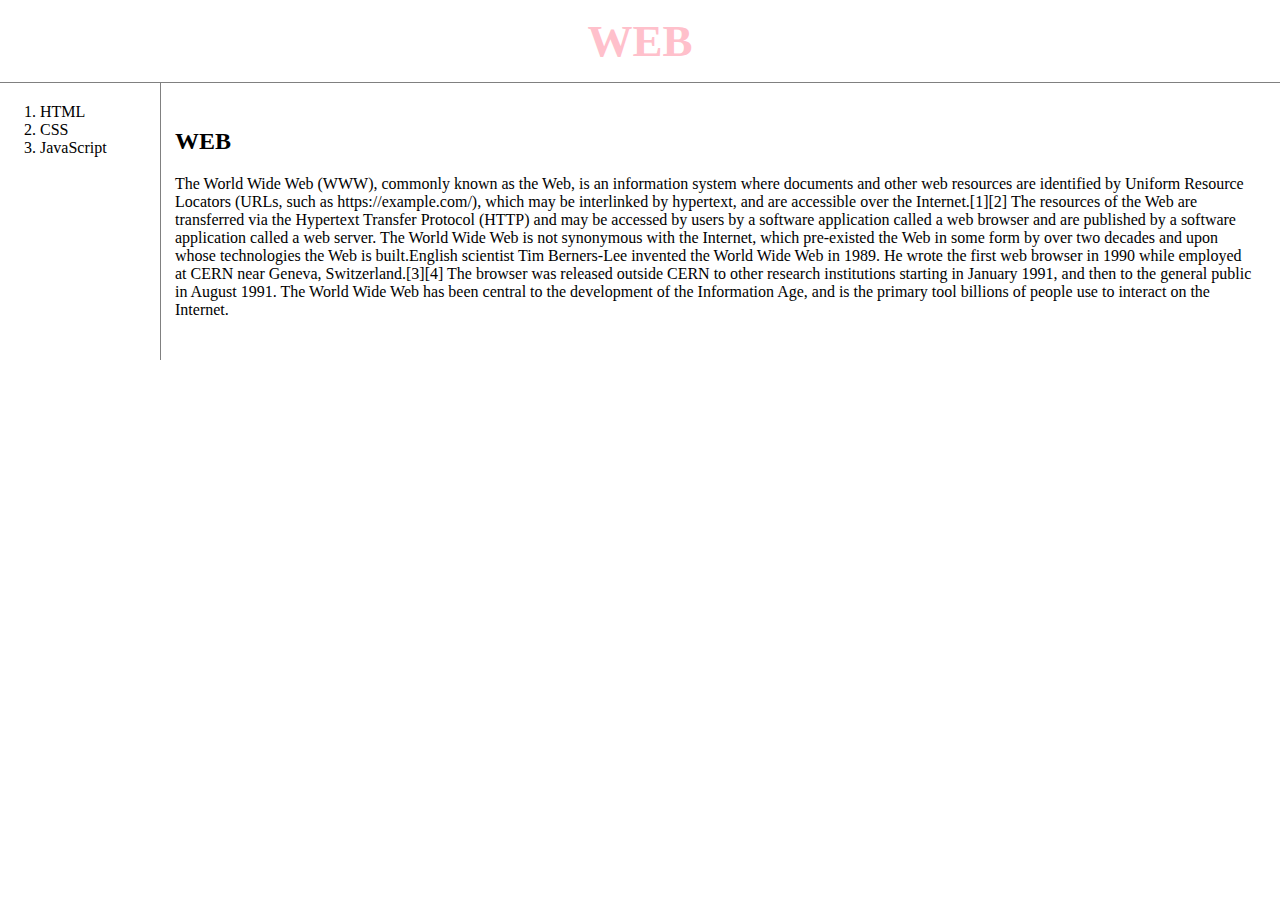
<file: index.html>
<!doctype html>
<html>
<head>
  <title>WEB1 - Welcome</title>
  <meta charset="utf-8">
  <!-- Global site tag (gtag.js) - Google Analytics -->
<script async src="https://www.googletagmanager.com/gtag/js?id=UA-177909739-1"></script>
<script>
  window.dataLayer = window.dataLayer || [];
  function gtag(){dataLayer.push(arguments);}
  gtag('js', new Date());

  gtag('config', 'UA-177909739-1');
</script>
  <link rel="stylesheet" href="style.css">

</head>
<body>
  <h1><a href="index.html" style="color:pink; text-decoration:none;">WEB</a></h1>
  <div id="grid">
    <ol>
      <li><a href="1.html">HTML</a></li>
      <li><a href="2.html">CSS</a></li>
      <li><a href="3.html">JavaScript</a></li>
    </ol>
  <div id="article">
    <h2>WEB</h2>
      <p>
        The World Wide Web (WWW), commonly known as the Web, is an information system where documents and other web resources are identified by Uniform Resource Locators (URLs, such as https://example.com/), which may be interlinked by hypertext, and are accessible over the Internet.[1][2] The resources of the Web are transferred via the Hypertext Transfer Protocol (HTTP) and may be accessed by users by a software application called a web browser and are published by a software application called a web server. The World Wide Web is not synonymous with the Internet, which pre-existed the Web in some form by over two decades and upon whose technologies the Web is built.English scientist Tim Berners-Lee invented the World Wide Web in 1989. He wrote the first web browser in 1990 while employed at CERN near Geneva, Switzerland.[3][4] The browser was released outside CERN to other research institutions starting in January 1991, and then to the general public in August 1991. The World Wide Web has been central to the development of the Information Age, and is the primary tool billions of people use to interact on the Internet.
      </p>
    </div>
<p>
  <!--Start of Tawk.to Script-->
  <script type="text/javascript">
  var Tawk_API=Tawk_API||{}, Tawk_LoadStart=new Date();
  (function(){
  var s1=document.createElement("script"),s0=document.getElementsByTagName("script")[0];
  s1.async=true;
  s1.src='https://embed.tawk.to/5f5e0ad0f0e7167d000fe33c/default';
  s1.charset='UTF-8';
  s1.setAttribute('crossorigin','*');
  s0.parentNode.insertBefore(s1,s0);
  })();
  </script>
  <!--End of Tawk.to Script-->
</p>
</div>
</body>
</html>
</file>
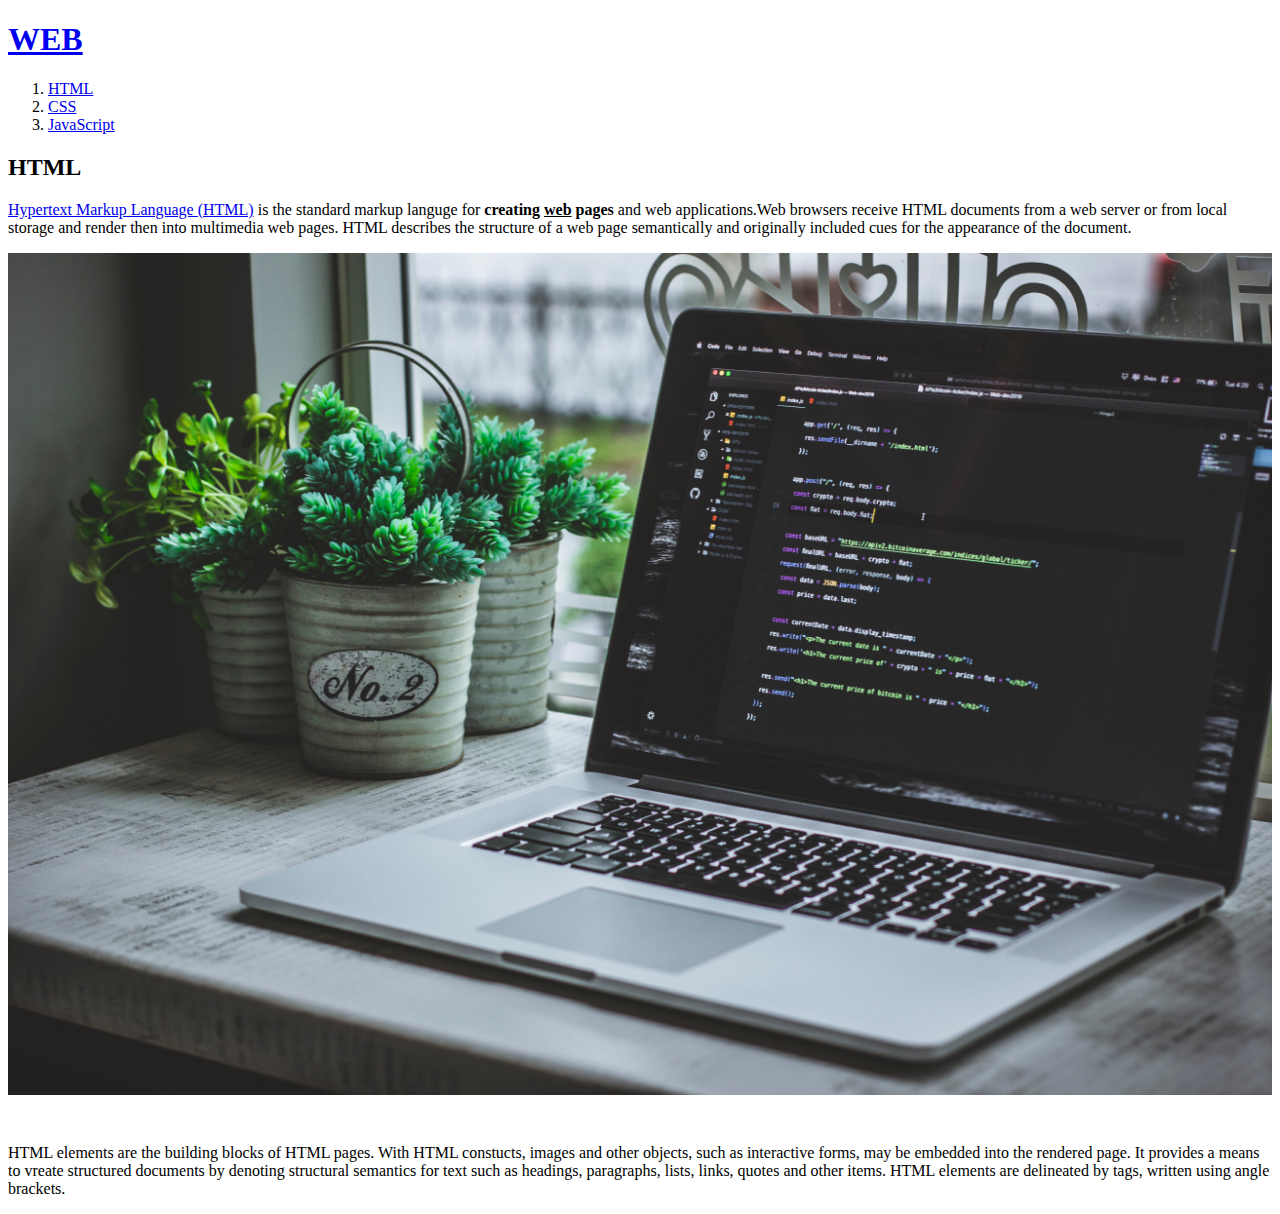
<file: 1.html>
<!doctype html>
<html>
<head>
  <title>WEB1 - HTML</title>
  <meta charset="utf-8">
</head>
<body>
  <h1><a href="index.html">WEB</a></h1>
  <ol>
    <li><a href="1.html">HTML</a></li>
    <li><a href="2.html">CSS</a></li>
    <li><a href="3.html">JavaScript</a></li>
  </ol>
<h2>HTML</h2>
<p><a href="https://www.w3.org/TR/html51/" target="_blank" title="html5 specification">Hypertext Markup Language (HTML)</a> is the standard markup languge for <strong>creating <u>web</u> pages</strong> and web applications.Web browsers receive HTML documents from a web server or from local storage and render then into multimedia web pages. HTML describes the structure of a web page semantically and originally included cues for the appearance of the document.</p>
<img src="coding.jpg" width="100%">
<p style="margin-top:45px;"> HTML elements are the building blocks of HTML pages. With HTML constucts, images and other objects, such as interactive forms, may be embedded into the rendered page. It provides a means to vreate structured documents by denoting structural semantics for text such as headings, paragraphs, lists, links, quotes and other items. HTML elements are delineated by tags, written using angle brackets.</p>
</body>
</html>
</file>
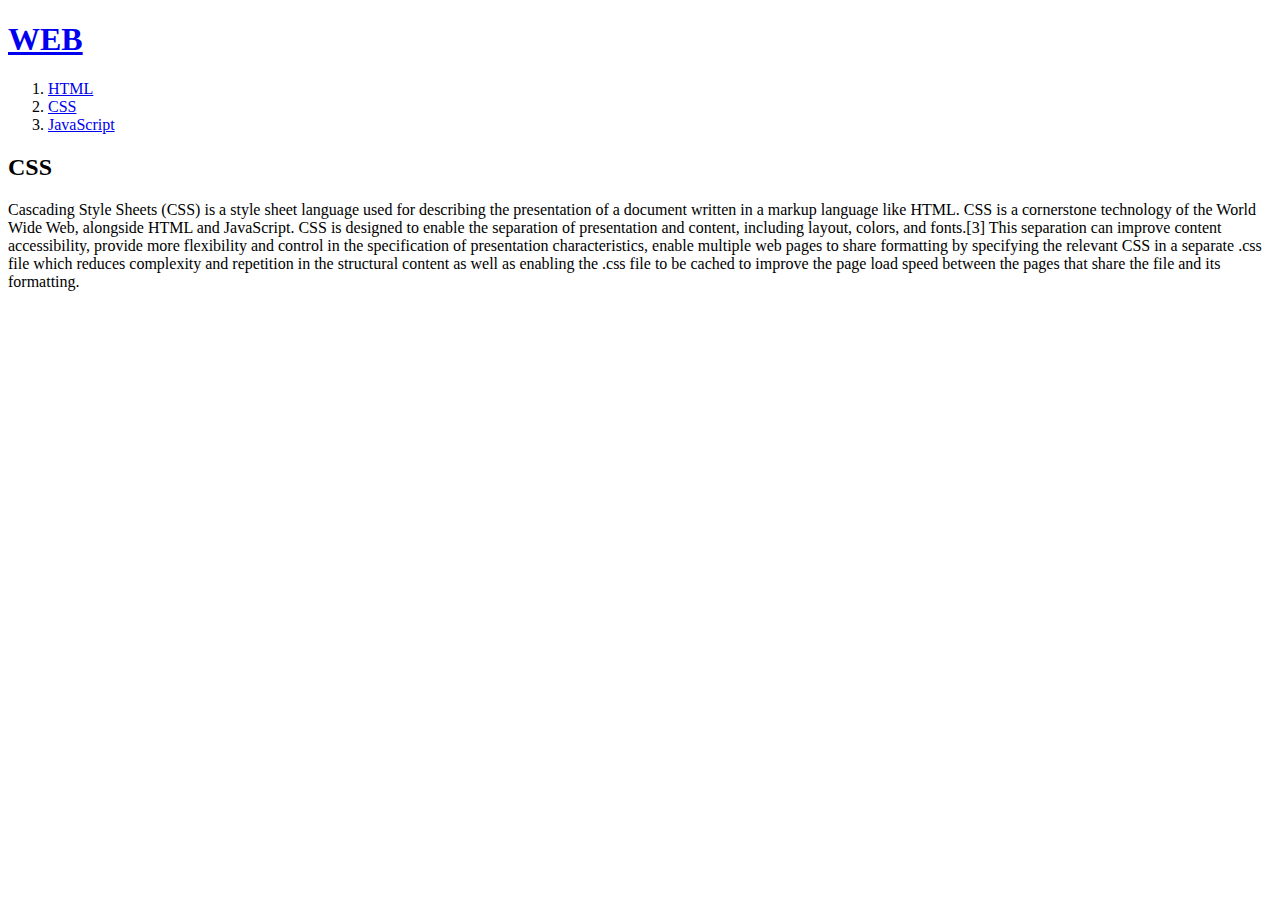
<file: 2.html>
<!doctype html>
<html>
<head>
  <title>WEB1 - CSS</title>
  <meta charset="utf-8">
</head>
<body>
  <h1><a href="index.html">WEB</a></h1>
  <ol>
    <li><a href="1.html">HTML</a></li>
    <li><a href="2.html">CSS</a></li>
    <li><a href="3.html">JavaScript</a></li>
  </ol>
<h2>CSS</h2>
<p>
  Cascading Style Sheets (CSS) is a style sheet language used for describing the presentation of a document written in a markup language like HTML. CSS is a cornerstone technology of the World Wide Web, alongside HTML and JavaScript. CSS is designed to enable the separation of presentation and content, including layout, colors, and fonts.[3] This separation can improve content accessibility, provide more flexibility and control in the specification of presentation characteristics, enable multiple web pages to share formatting by specifying the relevant CSS in a separate .css file which reduces complexity and repetition in the structural content as well as enabling the .css file to be cached to improve the page load speed between the pages that share the file and its formatting.
</p>
</body>
</html>
</file>
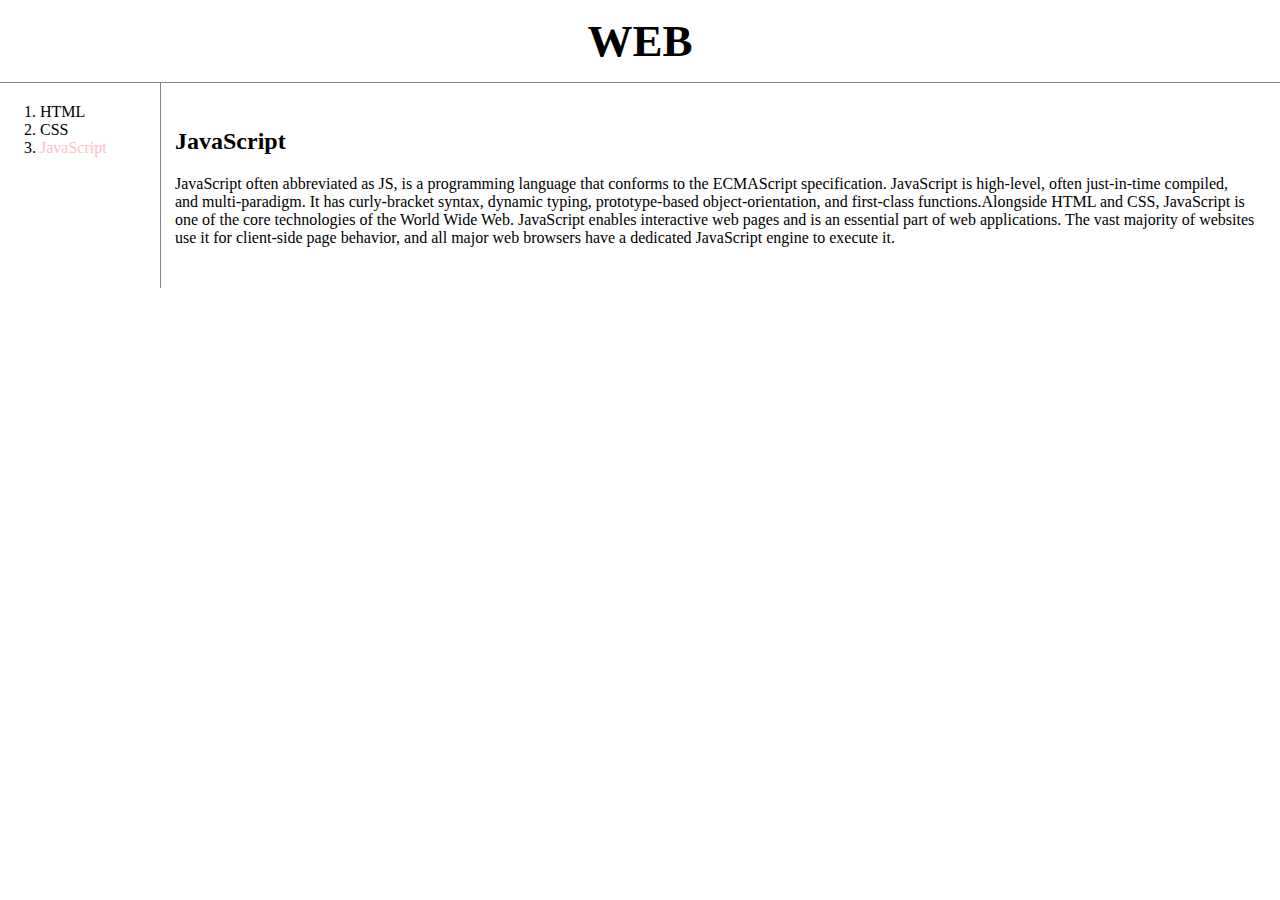
<file: 3.html>
<!doctype html>
<html>
<head>
  <title>WEB1 - JavaScript</title>
  <meta charset="utf-8">
    <link rel="stylesheet" href="style.css">
</head>
<body>
  <h1><a href="index.html">WEB</a></h1>
  <div id="grid">
  <ol>
    <li><a href="1.html" class="saw">HTML</a></li>
    <li><a href="2.html" class="saw" >CSS</a></li>
    <li><a href="3.html" id="active">JavaScript</a></li>
  </ol>
  <div id="article">
    <h2>JavaScript</h2>
    <p>
      JavaScript often abbreviated as JS, is a programming language that conforms to the ECMAScript specification. JavaScript is high-level, often just-in-time compiled, and multi-paradigm. It has curly-bracket syntax, dynamic typing, prototype-based object-orientation, and first-class functions.Alongside HTML and CSS, JavaScript is one of the core technologies of the World Wide Web. JavaScript enables interactive web pages and is an essential part of web applications. The vast majority of websites use it for client-side page behavior, and all major web browsers have a dedicated JavaScript engine to execute it.
    </p>
  </div>
<p>
  <div id="disqus_thread"></div>
<script>

/**
*  RECOMMENDED CONFIGURATION VARIABLES: EDIT AND UNCOMMENT THE SECTION BELOW TO INSERT DYNAMIC VALUES FROM YOUR PLATFORM OR CMS.
*  LEARN WHY DEFINING THESE VARIABLES IS IMPORTANT: https://disqus.com/admin/universalcode/#configuration-variables*/
/*
var disqus_config = function () {
this.page.url = PAGE_URL;  // Replace PAGE_URL with your page's canonical URL variable
this.page.identifier = PAGE_IDENTIFIER; // Replace PAGE_IDENTIFIER with your page's unique identifier variable
};
*/
(function() { // DON'T EDIT BELOW THIS LINE
var d = document, s = d.createElement('script');
s.src = 'https://web1-xqhvrnstnz.disqus.com/embed.js';
s.setAttribute('data-timestamp', +new Date());
(d.head || d.body).appendChild(s);
})();
</script>
<noscript>Please enable JavaScript to view the <a href="https://disqus.com/?ref_noscript">comments powered by Disqus.</a></noscript>
</p>
</div>
</body>
</html>
</file>
<file: style.css>
body{
  margin:0;
}
a {
  color:black;
  text-decoration: none;
}
h1 {
  text-align: center;
  font-size: 45px;
  border-bottom: 1px solid gray;
  margin:0;
  padding:15px;
}
#active {
  color:pink;
}
/*
.saw {
  color:gray;
}
*/
#grid ol {
  border-right:1px solid gray;
  width:100px;
  margin:0;
  padding:20px;
  padding-left: 40px;
}
#grid {
  display:grid;
  grid-template-columns: 150px 1fr;
}
#article {
  padding:25px;
}
@media(max-width:700px){
  #grid {
    display:block;
  }
  #grid ol{
    border-right: none;
  }
  h1{
    border-bottom: none;
  }
}
</file>
